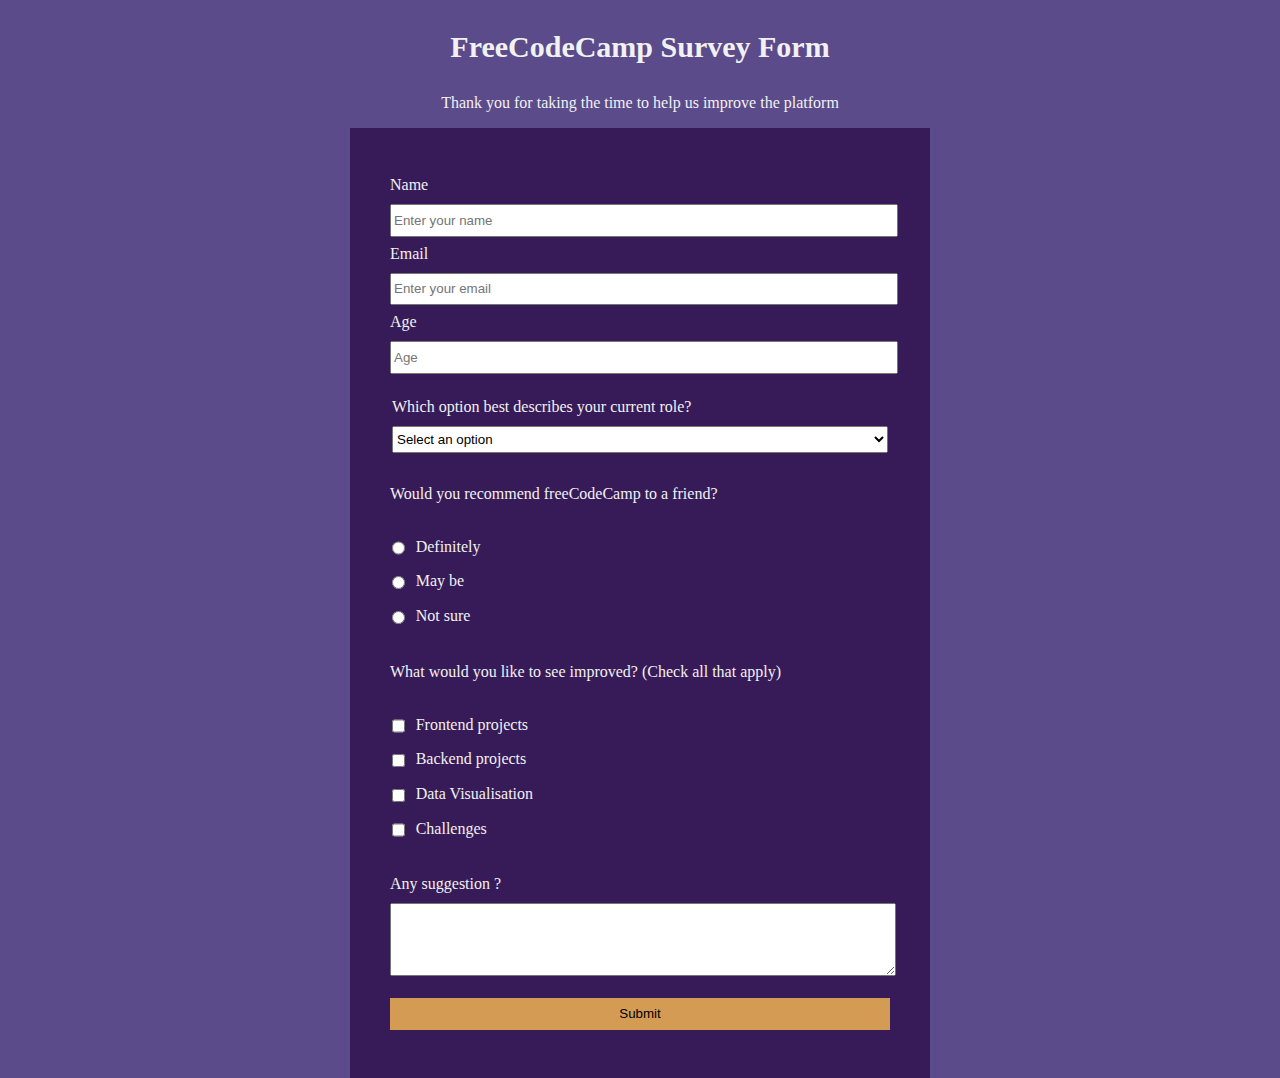
<file: Survey-Form/index.html>
<!DOCTYPE html>
<html>
  <head>
    <link rel="stylesheet" href="styles.css"/>
  </head>
  <body>
    <h1 id="title">FreeCodeCamp Survey Form</h1>
    <p id="description">Thank you for taking the time to help us improve the platform</p>
    
<form id="survey-form">
      <label id="name-label"> Name <input id="name" type="text" placeholder="Enter your name" required/></label>
      <label id="email-label"> Email <input id="email" type="email" placeholder="Enter your email" required/></label>
      <label id="number-label"> Age <input id="number" type="number" placeholder="Age" min="13" max="120"/>
</fieldset>

<fieldset>
  <label> Which option best describes your current role?
      <select id="dropdown">
        <option>Select an option</option>
        <option>Challenges</option>
        <option>Projects</option>
      </select>
  </label>
</fieldset>
  <label>Would you recommend freeCodeCamp to a friend?</label>
<fieldset>

 <label>  <input class="inline" id="number-label" type="radio" name="recommendation" value="Definetely"/> Definitely</label>
 <label> <input class="inline" id="number-label" type="radio" name="recommendation" value="May be"/> May be </label>
 <label> <input class="inline" id="number-label" type="radio" name="recommendation" value="Not sure"/> Not sure </label>

</fieldset>
<label>What would you like to see improved? (Check all that apply)</label>
<fieldset>
  
 <label>  <input class="inline" id="number-label" type="checkbox" value="frontendprojects" /> Frontend projects</label>
 <label> <input class="inline" id="number-label" type="checkbox" value="backendprojects" /> Backend projects </label>
  <label>  <input class="inline" id="number-label" type="checkbox"  value="datavisualisation"/> Data Visualisation</label>
 <label> <input class="inline" id="number-label" type="checkbox" value="challenges" /> Challenges </label>

</fieldset>

<label> Any suggestion ?
  <textarea id="suggestion" placeholder="Enter your comments here">
  </textarea>
  </label>


  <input id="submit" type="submit" value="Submit"/>

    </form>
  </body>
</html>
</file>
<file: Survey-Form/styles.css>
body{
  background-color: #5B4B8A;
  color: #f1f1f1;
  margin: 0;
  height: 100vh;
  width: 100%;
  font-family: Tahoma;

}
h1{
  font-size: 30px;
}
h1,p{
  margin: 1em 0;
  text-align: center;
  
}


label{
  display: block;
  margin: 0.5em 0;
}
form {
  width: 60vw;
	max-width: 500px;
	min-width: 300px;
	margin: 0 auto;
}
#survey-form{
  background-color: #371B58;
  padding: 40px;
}

fieldset{
  border: none;
  padding: 1rem 0;
}

input,
textarea,
select {
  margin: 10px 0 0 0;
	width: 100%;
  min-height: 2em;
}
textarea{
  height: 5em;
}

.inline{
  width: unset;
  margin: 0 0.5em 0 0;
  vertical-align: middle;
}
#submit{
  background-color: #D49B54;
  border: 0;
  min-height:2rem;
}
</file>
